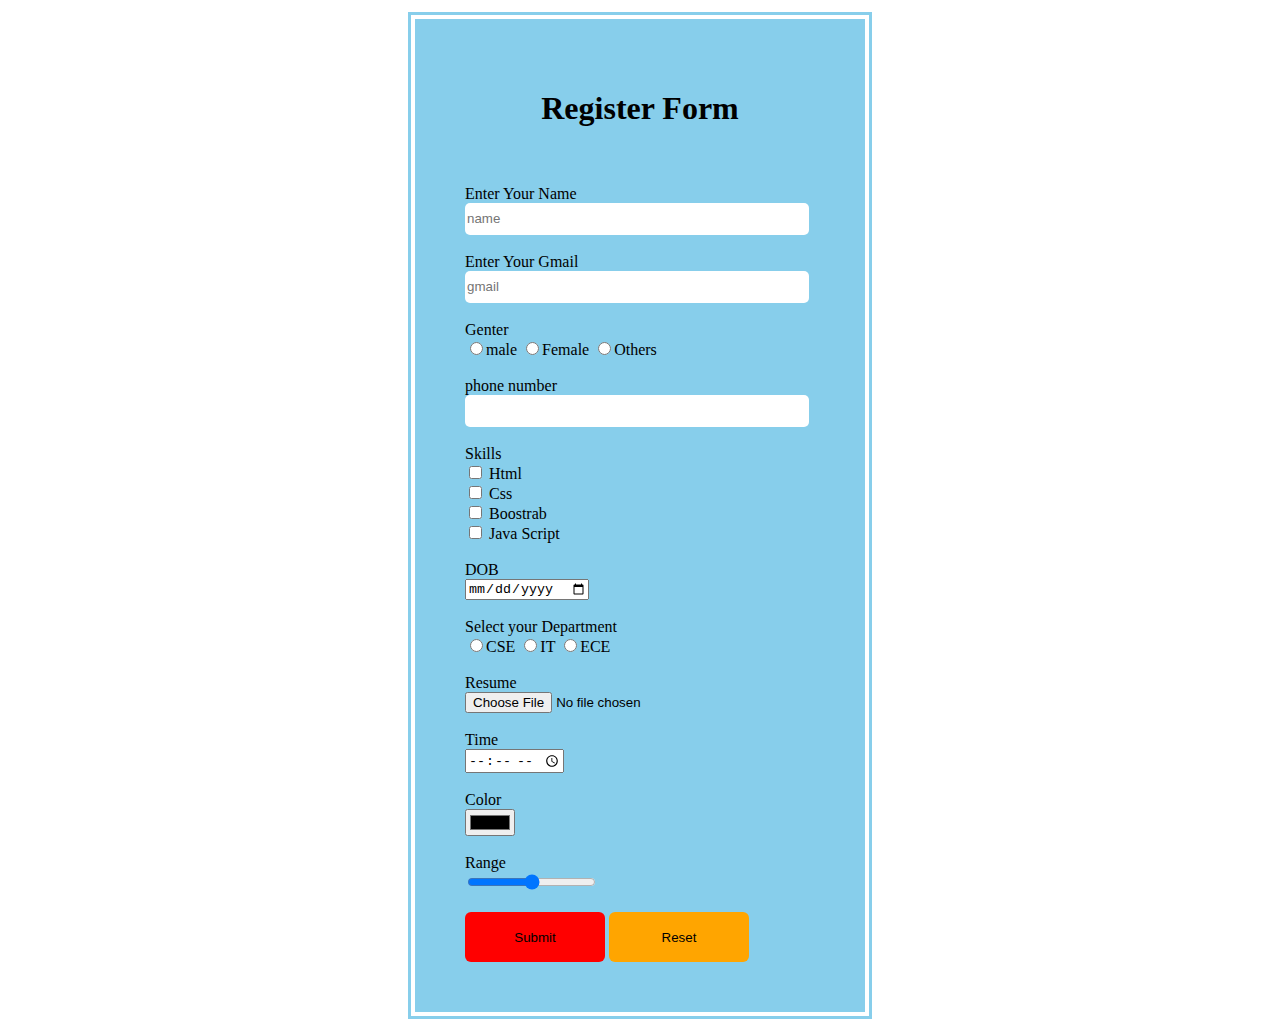
<file: images/forms.html>
<!DOCTYPE html>
<!-- saved from url=(0027)file:///D:/tasks/forms.html -->
<html><head><meta http-equiv="Content-Type" content="text/html; charset=windows-1252">
<title></title>
<style>
.form{
width:350px;
height:auto;
background-color:skyblue;
margin:auto;
padding:50px;
border:11px double white;


}
.name{
width:340px;
height:30px;
border:none;
border-radius:5px;

}
.gmail{

width:340px;
height:30px;
border:none;
border-radius:5px;

}
.phno{
width:340px;
height:30px;
border:none;
border-radius:5px;

}
.btn1{
width:140px;
height:50px;
border:none;
border-radius:6px;
background-color:red;


}
.btn2{
width:140px;
height:50px;
border:none;
border-radius:6px;
background-color:orange;


}
.reg{
text-align:center;
}


</style>
</head>
<body>
<form class="form">
<h1 class="reg">Register Form</h1><br><br>
<label>Enter Your Name</label><br>
<input class="name" type="text" placeholder="name"><br><br>
<label>Enter Your Gmail</label><br>
<input class="gmail" type="gmail" placeholder="gmail"><br><br>
<label>Genter</label><br>
<input type="radio" name="genter">male
<input type="radio" name="genter">Female
<input type="radio" name="genter">Others<br><br>
<label>phone number</label><br>
<input class="phno" type="number"><br><br>
<label>Skills<br>
<input type="checkbox">
<label>Html<br>
<input type="checkbox">
<label>Css<br>
<input type="checkbox">
<label>Boostrab<br>
<input type="checkbox">
<label>Java Script<br><br>
<label> DOB<label><br>
<input type="date"><br><br>
<label>Select your Department</label><br>
<input type="radio" name="U">CSE
<input type="radio" name="U">IT
<input type="radio" name="U">ECE<br><br>


<label>Resume</label><br>
<input type="file"><br><br>
<label>Time<label><br>
<input type="time"><br><br>
<label>Color</label><br>
<input type="color"><br><br>
<label>Range</label><br>
<input type="range"><br><br>
<button class="btn1">Submit</button>
<input class="btn2" type="reset">





</label></label></label></label></label></label></label></label></label></form></body></html>
</file>
